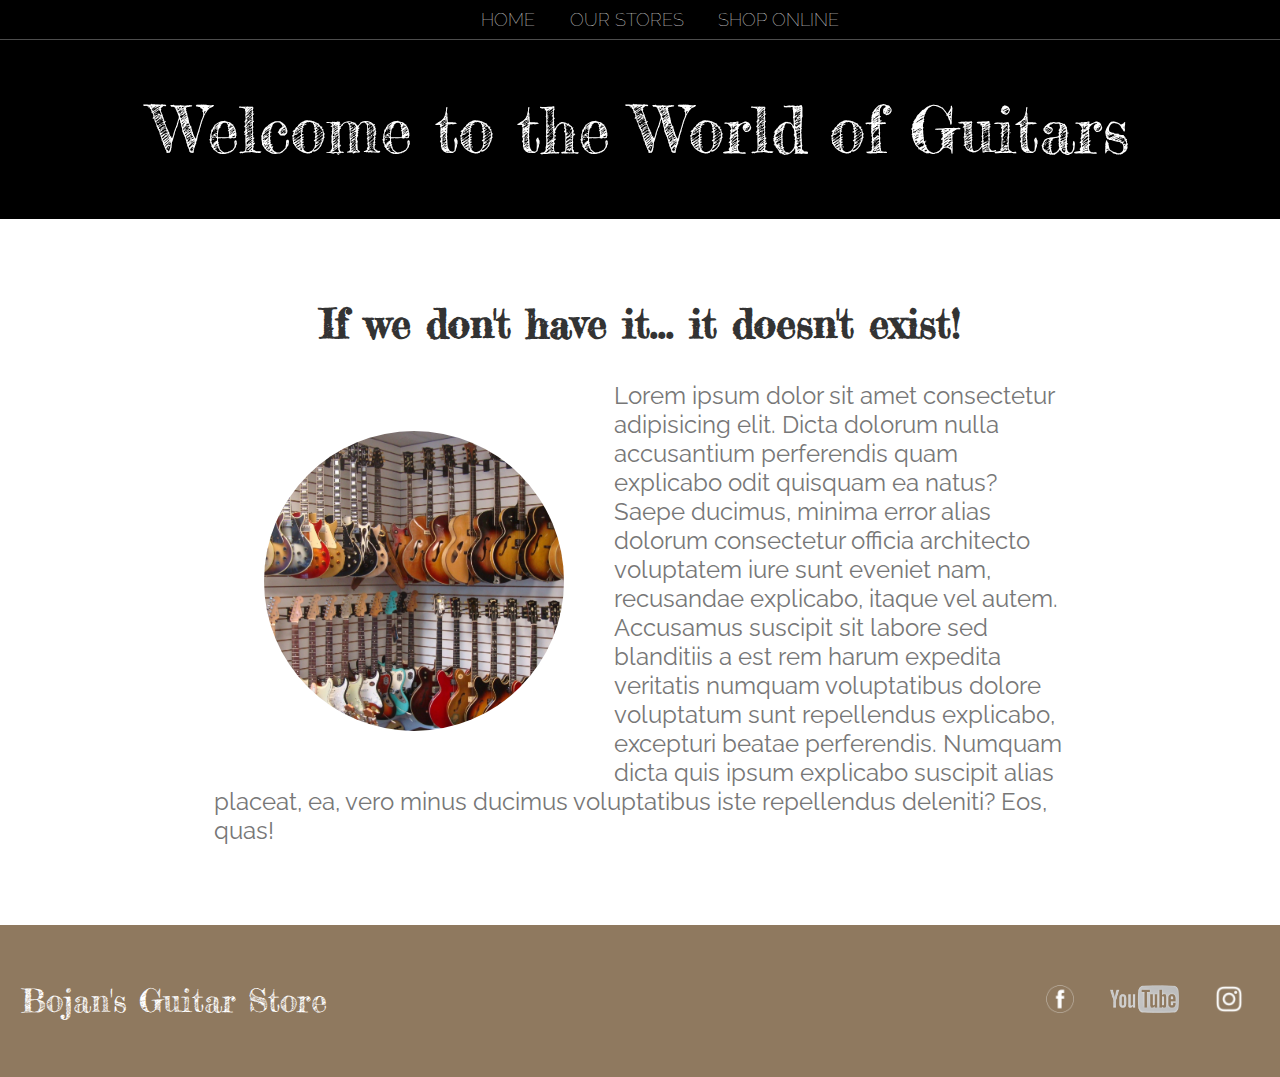
<file: index.html>
<!DOCTYPE html>
<html>
    <head>
        
        <title>Bojan's Guitar Shop | Welcome </title>
        <link rel="stylesheet" href="css/styles.css" />
        <script type="text/javascript" src="js/index.js"></script>
    
    </head>
    <body>
        <header class="main-header">
            <nav class="nav main-nav">
                <ul>
                    <li><a href="index.html">HOME</a></li>
                    <li><a target="_blank" href="our_stores.html">OUR STORES</a></li>
                    <li><a target="_blank" href="shop_onine.html">SHOP ONLINE</a></li>
                </ul>
            </nav>

            <h1 class="main-title main-title-large">Welcome to the World of Guitars</h1>
        </header>

        <section class="content-section container">
            
            <h2 class="section-header">If we don't have it... it doesn't exist!</h2>
            <img name="slide" class="store-image" src="./images/gs1.jpg">
            <p>Lorem ipsum dolor sit amet consectetur adipisicing elit. Dicta dolorum nulla accusantium perferendis quam explicabo odit quisquam ea natus? Saepe ducimus, minima error alias dolorum consectetur officia architecto voluptatem iure sunt eveniet nam, recusandae explicabo, itaque vel autem. Accusamus suscipit sit labore sed blanditiis a est rem harum expedita veritatis numquam voluptatibus dolore voluptatum sunt repellendus explicabo, excepturi beatae perferendis. Numquam dicta quis ipsum explicabo suscipit alias placeat, ea, vero minus ducimus voluptatibus iste repellendus deleniti? Eos, quas! 
            </p>
           
        </section>
        
        <footer class="main-footer">
            <div class="main-footer-container">
            <h3 class="main-title">Bojan's Guitar Store</h3>
            <ul class="nav footer-nav">
                <li>
                    <a  target="_blank" href="https://facebook.com"> <img src="./images/fb.jpg">
                    </a>
                </li>
                <li>
                    <a  target="_blank" href="https://youtube.com"> <img src="./images/yt.png">
                    </a>
                </li>
                <li>
                    <a  target="_blank" href="https://instagram.com"> <img src="./images/ig.png">
                    </a>
                </li>
            </ul>
            </div>
        </footer>
    </body>
</html>
</file>
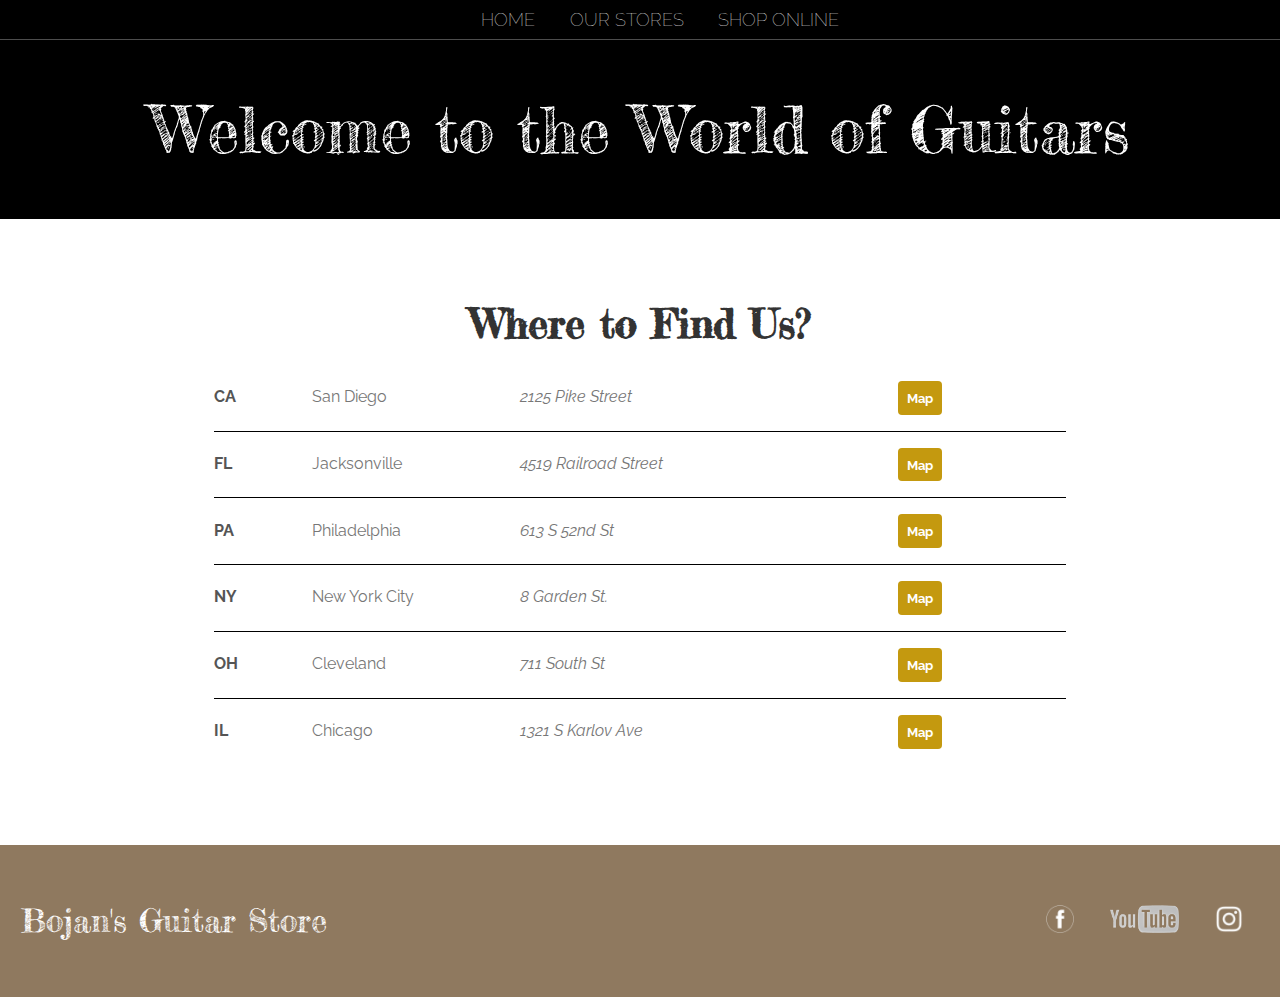
<file: our_stores.html>
<!DOCTYPE html>
<html>
    <head>
        <title>Bojan's Guitar Shop | Our Stores </title>
        <link rel="stylesheet" href="css/styles.css" />
    </head>
    <body>
        <header class="main-header">
            <nav class="nav main-nav">
                <ul>
                    <li><a target="_blank" href="index.html">HOME</a></li>
                    <li><a href="our_stores.html">OUR STORES</a></li>
                    <li><a target="_blank" href="shop_onine.html">SHOP ONLINE</a></li>
                </ul>
            </nav>
          
            <h1 class="main-title main-title-large">Welcome to the World of Guitars</h1>
        </header>

        <section class="content-section container">
        
            <h2 class="section-header">Where to Find Us?</h2>
            
            </div>
            <div>
                <div class="table-row">
                    <span class="table-item state">CA</span>
                    
                    <span class="table-item city">San Diego</span>
                 
                    <span class="table-item street">2125 Pike Street</span>
                    
                    <button type="button" class="btn-primary btn table-item table-btn" onclick="window.location.href='https://www.google.com/maps/place/San+Diego,+CA,+USA/'" 
                    >Map</button>
                    
                    
                </div>
                <div class="table-row">
                    <span class="table-item state">FL</span>
                    <span class="table-item city">Jacksonville</span>
                   
                    <span class="table-item street">4519 Railroad Street</span>
                 
                    <button type="button" class="btn-primary btn table-item table-btn">Map</button>
                    
                </div>
                <div class="table-row">
                    <span class="table-item state">PA</span>
                   
                    <span class="table-item city">Philadelphia</span>
                    
                    <span class="table-item street">613 S 52nd St</span>
                    
                    <button type="button" class="btn-primary btn table-item table-btn">Map</button>
                    
                </div>
                <div class="table-row"> 
                    <span class="table-item state">NY</span>
                   
                    <span class="table-item city">New York City</span>
                   
                    <span class="table-item street">8 Garden St.</span>
                   
                    <button type="button" class="btn-primary btn table-item table-btn">Map</button>
                    
                </div>
                <div class="table-row">
                    <span class="table-item state">OH</span>
                   
                    <span class="table-item city">Cleveland</span>
                    
                    <span class="table-item street">711 South St</span>
                   
                    <button type="button" class="btn-primary btn table-item table-btn">Map</button>
                    
                </div>
                <div class="table-row">
                    <span class="table-item state">IL</span>
                   
                    <span class="table-item city">Chicago</span>
                    
                    <span class="table-item street">1321 S Karlov Ave</span>
                   
                    <button type="button" class="btn-primary btn table-item table-btn">Map</button>
                </div>
            </div>
        </section>







        
        <footer class="main-footer">
            <div class="main-footer-container">
            <h3 class="main-title">Bojan's Guitar Store</h3>
            <ul class="nav footer-nav">
                <li>
                    <a  target="_blank" href="https://facebook.com"> <img src="images/fb.jpg">
                    </a>
                </li>
                <li>
                    <a  target="_blank" href="https://youtube.com"> <img src="images/yt.png">
                    </a>
                </li>
                <li>
                    <a  target="_blank" href="https://instagram.com"> <img src="images/ig.png">
                    </a>
                </li>
            </ul>
            </div>
        </footer>
    </body>
</html>
</file>
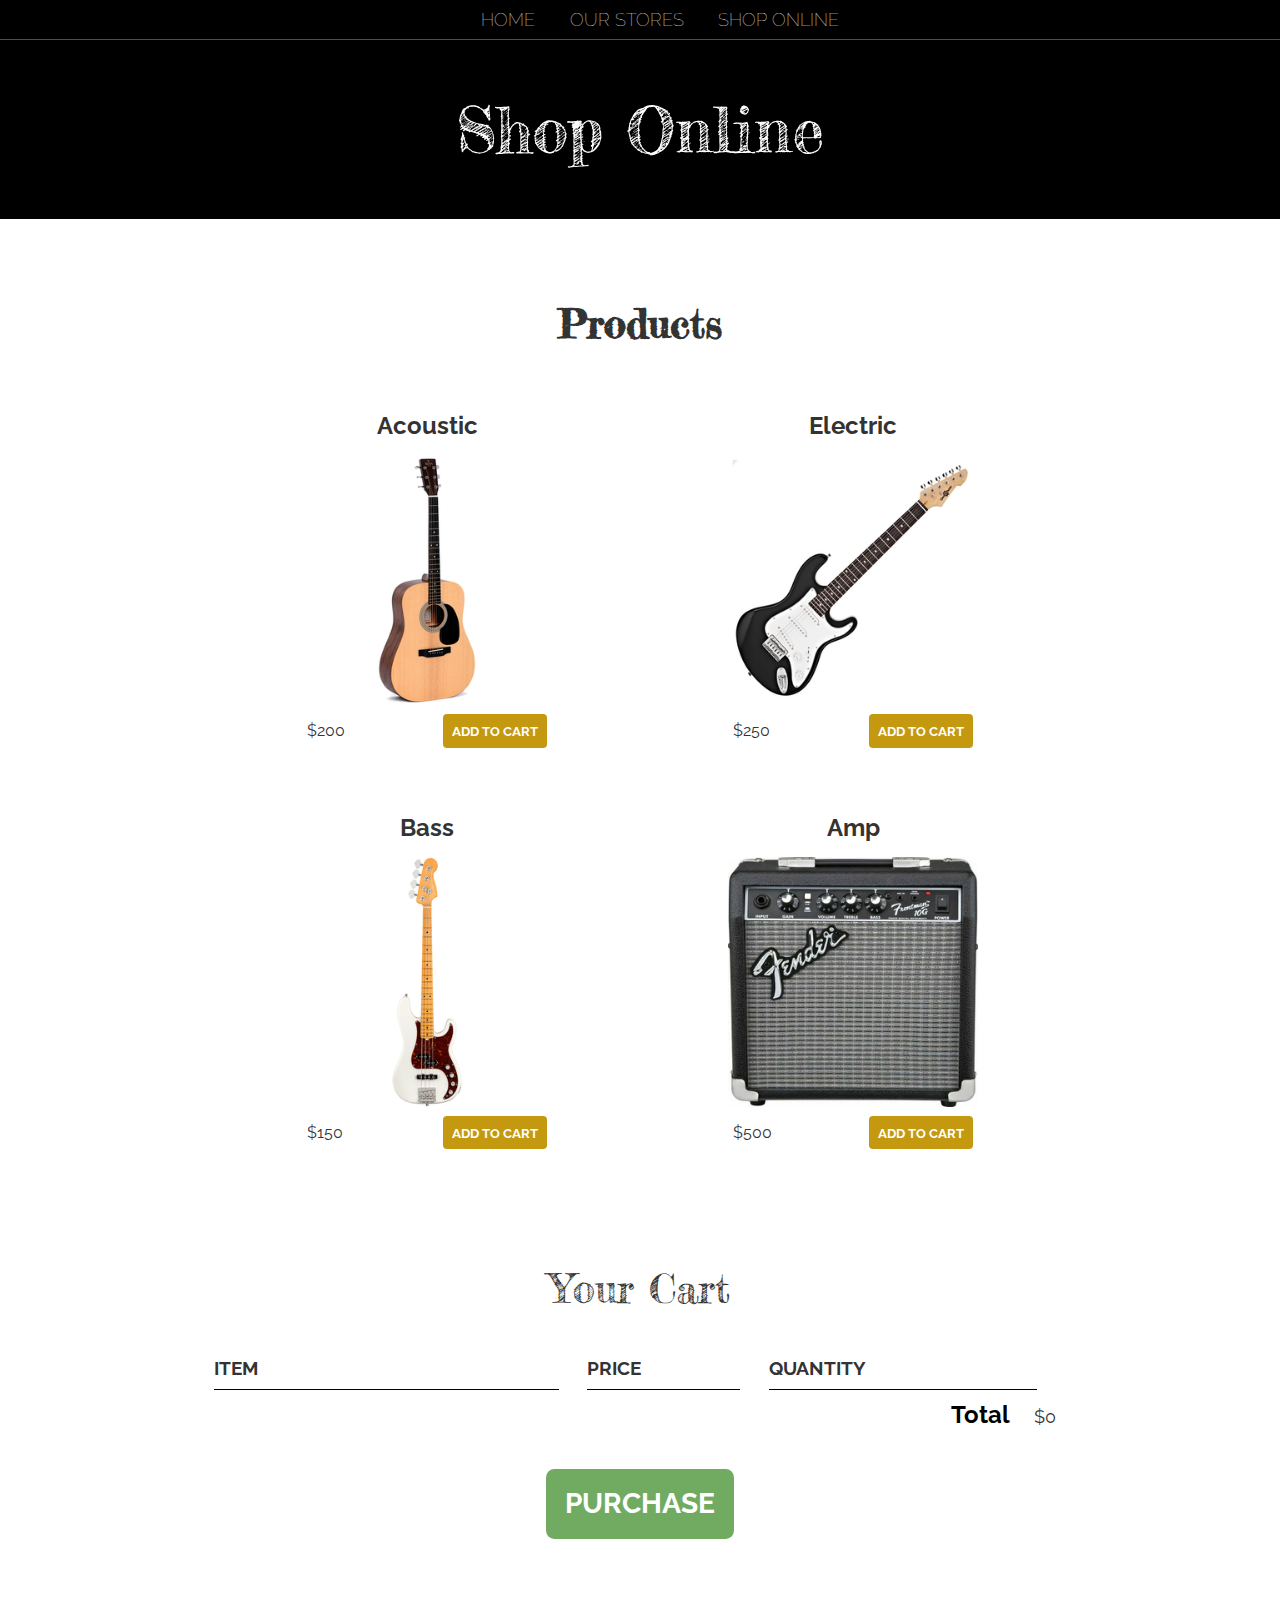
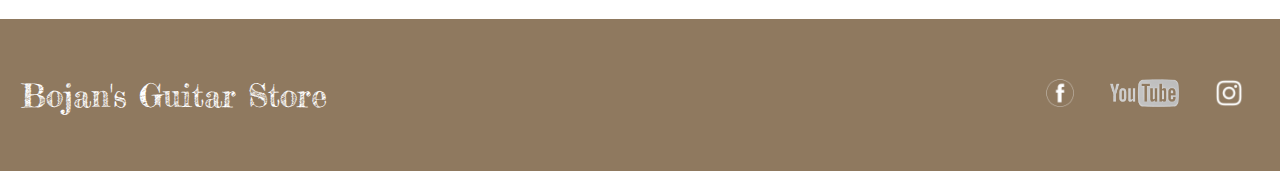
<file: shop_onine.html>
<!DOCTYPE html>
<html>
    <head>
        <title>Bojan's Guitar Shop | Shop Online </title>
        <link rel="stylesheet" href="css/styles.css" />
        <script type="text/javascript" src="js/shop_online.js" async></script>
    </head>

    <body>
        <header class="main-header">
            <nav class="nav main-nav">
                <ul>
                    <li><a target="_blank" href="index.html">HOME</a></li>
                    <li><a target="_blank" href="our_stores.html">OUR STORES</a></li>
                    <li><a  href="shop_onine.html">SHOP ONLINE</a></li>
                </ul>
            </nav>
            
            <h1 class="main-title main-title-large">Shop Online</h1>
        </header>

        <section class="content-section container">

            <h2 class="section-header">Products</h2>

            <div class="shop-items">
                <div class="shop-item">
                    <span class="shop-item-title">Acoustic</span>
                    <img class="shop-item-image" src="images/acoustic.jpg">
                    <div class="shop-item-details">
                        <span class="shop-item-price">$200</span>
                        <button class="shop-item-button btn btn-primary"  role="button">ADD TO CART</button>
                    </div>
                </div>
           
                <div class="shop-item">                   
                    <span class="shop-item-title">Electric</span>

                    <img class="shop-item-image" src="images/electric.jpg">
                    <div class="shop-item-details">
                        <span class="shop-item-price" >$250</span>
                        <button class="shop-item-button btn btn-primary" role="button">ADD TO CART</button>
                    </div>
                </div>
        
        
                <div class="shop-item">
                    <span class="shop-item-title">Bass</span>
                    <img class="shop-item-image" src="images/bass.jpg">
                    <div class="shop-item-details">
                        <span class="shop-item-price" >$150</span>
                        <button class="shop-item-button btn btn-primary" role="button">ADD TO CART</button>
                    </div>
                </div>
      
                <div class="shop-item">
                    <span class="shop-item-title">Amp</span>
                    <img class="shop-item-image" src="images/amp.jpg">
                    <div class="shop-item-details">
                        <span class="shop-item-price">$500</span>
                        <button class="shop-item-button btn btn-primary" role="button">ADD TO CART</button>
                    </div>
                </div>
            </div>
        </section>


        <section class="container content-section">
            <h2 class="section-header cart-title">Your Cart</h2>

                


                    <div class="cart-row">
                        <span class="cart-item cart-header cart-column">ITEM</span>
                        <span class="cart-price cart-header cart-column" >PRICE</span>
                        <span class="cart-quantity cart-header cart-column" >QUANTITY</span>
                    </div>

                <div class="cart-items">
                    
                    <!---<div class="cart-row">
                        <div class="cart-item cart-column">
                            <image class="cart-item-image" src="images/acoustic.jpg" width="100"></image>
                            <span class="cart-item-title" >Acoustic</span>   
                        </div>

                            <span class="cart-price cart-column">$200</span>

                        <div class="cart-quantity cart-column">
                            <input class="cart-quantity-input"  type="number" value="1">
                            <button class="btn btn-danger" role="button">REMOVE</button>
                        </div>    
                    </div>



                    <div class="cart-row">
                        <div class="cart-item cart-column">
                            <image class="cart-item-image" src="images/electric.jpg" width="100"></image>
                            <span class="cart-item-title" >Electric</span>
                        </div>

                            <span class="cart-price cart-column">$150</span>

                        <div class="cart-quantity cart-column">
                            <input class="cart-quantity-input" type="number" value="2">
                            <button class="btn btn-danger" role="button">REMOVE</button>
                        </div>
                    </div>--->

                </div>
             



                <div class="cart-total">
                    <span class="cart-total-title">Total</span>
                    <span class="cart-total-price">$0</span>
                </div>
               
                
                    <button class="btn btn-primary btn-purchase" role="button">PURCHASE</button>

        </section>


      <footer class="main-footer">
                <div class="main-footer-container">
                <h3 class="main-title">Bojan's Guitar Store</h3>
                <ul class="nav footer-nav">
                    <li>
                        <a  target="_blank" href="https://facebook.com"> <img src="images/fb.jpg">
                        </a>
                    </li>
                    <li>
                        <a  target="_blank" href="https://youtube.com"> <img src="images/yt.png">
                        </a>
                    </li>
                    <li>
                        <a  target="_blank" href="https://instagram.com"> <img src="images/ig.png">
                        </a>
                    </li>
                </ul>
                </div>
            </footer>
    </body>
</html>
</file>
<file: css/styles.css>
@import url('https://fonts.googleapis.com/css?family=Raleway:300,400,700');
@import url('https://fonts.googleapis.com/css2?family=Fredericka+the+Great');

* {
    box-sizing: border-box;
    font-family: Raleway;
    color: #777;
} 

html, body {
    margin: 0;
    padding: 0;
}
.nav ul {
    margin: 0;

}

.nav li {
    display: inline;
}

.nav a {
    display: inline-block;
    padding: .5em;
    color: white;
    text-decoration: none;
}

.nav a:hover {
    background-color: rgba(255, 255, 255, .3)
}

.main-nav {
    text-align: center;
    font-size: 1.1em;
    font-weight: lighter;
    border-bottom: 1px solid rgba(255, 255, 255, .3)

}

.main-nav li {
    padding: 0.5%;

}

.main-header {
    background-color: black;
    background-image: url("/images/header-background.jpg");
    background-blend-mode: multiply;
    background-size: cover;
    padding-bottom: 50px;
}


.main-title {
    text-align: center;
    margin: 0;
    font-size: 2em;
    color: white; 
    font-family: "Fredericka the Great";
    font-weight: normal;
}

.main-title-large {
    margin-top: 50px;
    font-size: 4em;

}

.content-section {
    margin: 1em;
}

.content-section p {
    font-size: 1.5em;
}
.container {
   max-width: 900px; 
   margin: 5em auto;
   padding: 0 1.5em;
}

.section-header {
    font-family: "Fredericka the Great";
    /*font-weight: normal;*/
    color: #333;
    text-align: center;
    font-size: 2.5em;
}

.store-image {
    float: left;
   margin: 50px;
   width: 300px;
   border-radius: 50%;

}

.main-footer {
    background-color: #4d2a02a1;
    padding: .25em 0;

}

.main-footer-container {
    margin:2em auto;
    display: flex;
    padding: 0 1.3em;
    align-items: center; 

}

.main-footer-container ul {
    flex-grow: 1;
    text-align: end;
} 

.footer-nav li {
    padding: 0 .5em;
}

.footer-nav img {
    height: 28px;
}


.table-row {
    border-bottom: 1px solid black;
    padding-bottom: 1em;
    margin-bottom: 1em;
    
}

.table-row:last-child {
    border-bottom: none;
}

.table-item {
    display: inline-block;
    padding-right: .5em;

}

.state {
    color: #555;
    width: 11%;
    font-weight: bold;

}


.city {
    width: 24%;
}

.street {
    width: 42%;
    margin-right: 1em;
    font-style: italic;
}
.btn-primary {
    color: white;
    background-color: #c4990f;
    border: none;
    border-radius: .3em;
    font-weight: bold;
}
.btn {
    text-align: center;
    vertical-align: middle;
    padding: .67em .67em;
    cursor: pointer;
}

.table-btn {
    max-width: 19%;
}

.shop-item {
    margin: 30px;
}

.shop-item-title {
    display: block;
    width: 100%;
    text-align: center;
    font-weight: bold;
    font-size: 1.5em;
    color: #333;
    margin-bottom: 15px;
}

.shop-item-image {
    height: 250px;
}

.shop-item-details {
    display: flex;
    align-items: center;
    padding: 5px;
}

.shop-item-price {
    flex-grow: 1;
    color: #333;
}

.shop-items {
    display: flex;
    flex-wrap: wrap;
    justify-content: space-around;
}

.cart-title {
    font-weight: normal;
}

.cart-header {
    font-weight: bold;
    font-size: 1.2em;
    color: #333;
}

.cart-column {
    display: flex;
    align-items: center;
    border-bottom: 1px solid black;
    margin-right: 1.5em;
    padding-bottom: 10px;
    margin-top: 10px;

}

.cart-row {
    display: flex;
}

.cart-item {
    width: 45%;
}

.cart-price {
    width: 20%;
    font-size: 1.2em;
    color: #333;
}

.cart-quantity {
    width: 35%;
}

.cart-item-title {
    color: #333;
    margin-left: .5em;
    font-size: 1.2em;
}

.cart-item-image {
    width: 75px;
    height: auto;
}


.btn-danger {
    color: white;
    background-color: #EB5757;
    border: none;
    border-radius: .3em;
    font-weight: bold;
}

.btn-danger:hover {
    background-color: #CC4C4C;
}

.cart-quantity-input {
    height: 34px;
    width: 50px;
    border-radius: 5px;
    border: 1px solid #c4990f;
    background-color: #eee;
    color: #333;
    padding: 0;
    text-align: center;
    font-size: 1.2em;
    margin-right: 25px;
}

.cart-row:last-child {
    border-bottom: 1px solid black;
}

.cart-row:last-child .cart-column {
    border: none;
}

.cart-total {
    text-align: end;
    margin-top: 10px;
    margin-right: 10px;
}

.cart-total-title {
    font-weight: bold;
    font-size: 1.5em;
    color: black;
    margin-right: 20px;
}

.cart-total-price {
    color: #333;
    font-size: 1.1em;
}

.btn-purchase {
    display: block;
    margin: 40px auto 80px auto;
    font-size: 1.75em;
    background-color: #1e7a07a1;
}
</file>
